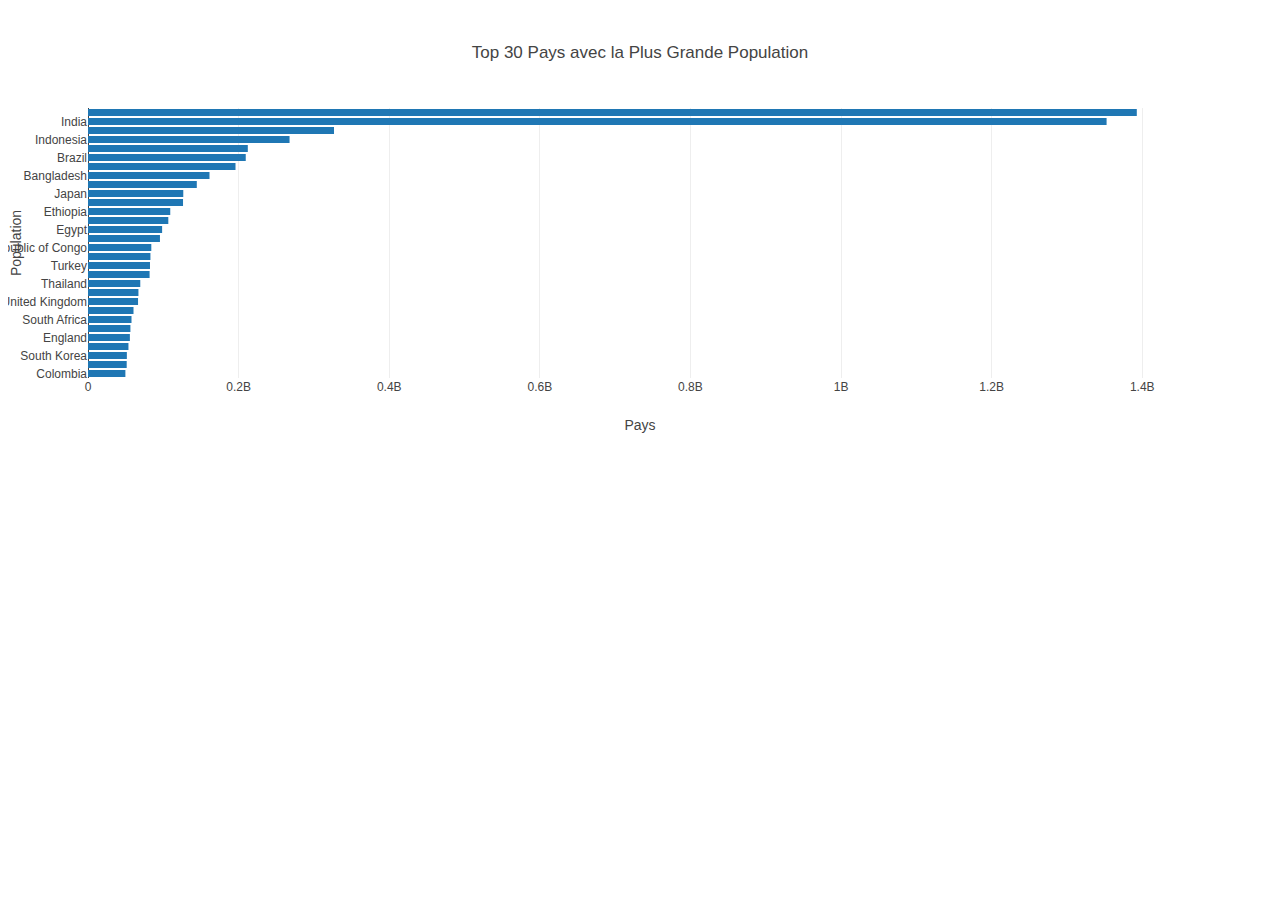
<file: plotly/index.html>
<!DOCTYPE html>
<html lang="en">
<head>
    <meta charset="UTF-8">
    <meta name="viewport" content="width=device-width, initial-scale=1.0">
    <title>Top 30 Pays avec la Plus Grande Population</title>
    <!-- Import de la librairie Plotly -->
    <script src="https://cdn.plot.ly/plotly-latest.min.js"></script>
</head>
<body>
    <!-- Elément HTML pour afficher le graphique -->
    <div id="bar-chart"></div>

    <!-- Import du script JavaScript -->
    <script src="viz.js"></script>
</body>
</html>
</file>
